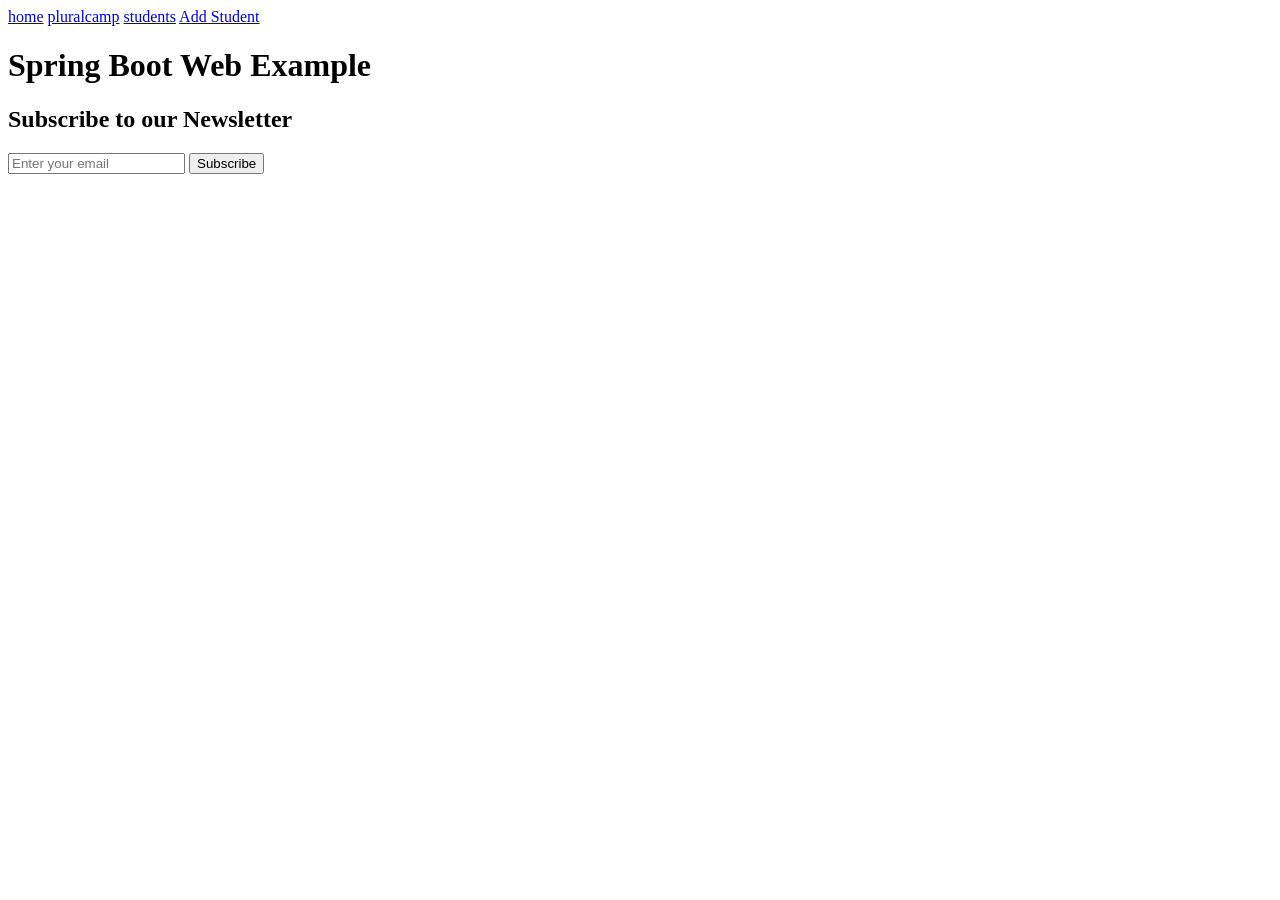
<file: spring-boot-web/src/main/resources/templates/index.html>
<!DOCTYPE HTML>
<html lang="en" xmlns:th="http://www.thymeleaf.org">
<head>
<meta charset="utf-8">
<meta name="viewport"
	content="width=device-width, initial-scale=1, shrink-to-fit=no">

<title>Spring Boot Web Example</title>

<link rel="stylesheet"
	th:href="@{webjars/bootstrap/5.2.3/css/bootstrap.min.css}" />
<link rel="stylesheet" th:href="@{/css/main.css}" />

</head>

<body>

	<nav class="navbar navbar-expand-md navbar-dark bg-dark fixed-top">
		<a class="navbar-brand" href="/">home</a>
		<a class="navbar-brand" href="https://lms.pluralcamp.com" target="_blank">pluralcamp</a>
		<a class="navbar-brand" href="/students">students</a> <a
			class="navbar-brand" href="/addStudent">Add Student</a>
	</nav>

	<main role="main" class="container">
		<h1>Spring Boot Web Example</h1>
		<section class="home-newsletter">
			<div class="container">
				<div class="row">
					<div class="col-sm-12">
						<div class="single">
							<h2>Subscribe to our Newsletter</h2>
							<form action="/subscription" method="get" class="input-group">
								<input type="email" class="form-control" name="email"
									placeholder="Enter your email"> <span
									class="input-group-btn">
									<button class="btn btn-theme" type="submit">Subscribe</button>
								</span>
							</form>
						</div>
					</div>
				</div>
			</div>
		</section>


		<div class="starter-template">

		</div>

	</main>
	<!-- /.container -->

	<script type="text/javascript"
		th:src="@{webjars/bootstrap/5.2.3/js/bootstrap.min.js}"></script>
</body>
</html>
</file>
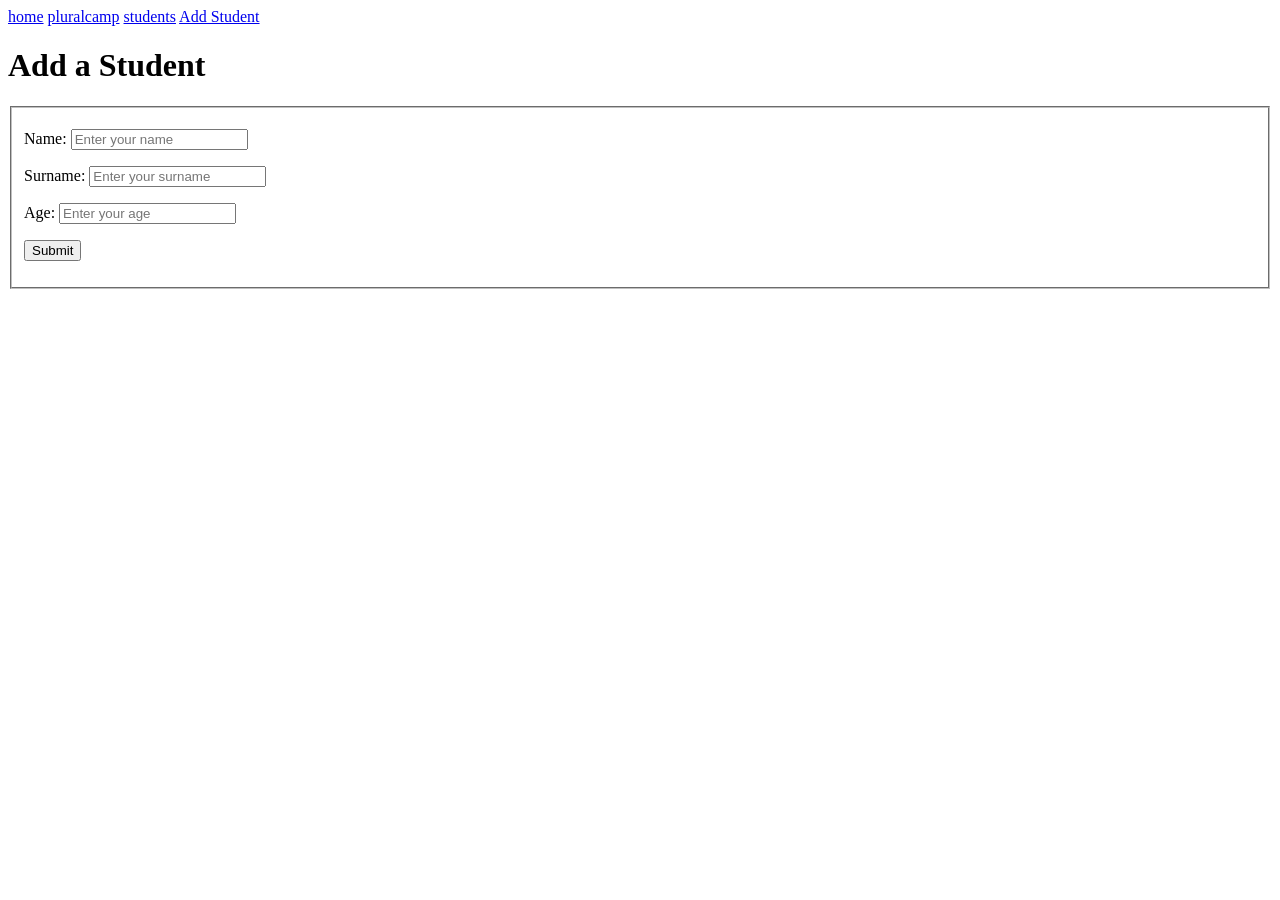
<file: spring-boot-web/src/main/resources/templates/addStudent.html>
<!DOCTYPE html>
<html>
<head>
<meta charset="utf-8">
<meta name="viewport"
	content="width=device-width, initial-scale=1, shrink-to-fit=no">

<title>Spring Boot Web Example</title>

<link rel="stylesheet"
	th:href="@{webjars/bootstrap/5.2.3/css/bootstrap.min.css}" />
<link rel="stylesheet" th:href="@{/css/main.css}" />
<style>
table, th, td {
	border: 1px solid black;
	border-collapse: collapse;
}

table.center {
	margin-left: auto;
	margin-right: auto;
}
</style>
</head>
<body>
	<nav class="navbar navbar-expand-md navbar-dark bg-dark fixed-top">
		<a class="navbar-brand" href="/">home</a> <a class="navbar-brand"
			href="https://lms.pluralcamp.com" target="_blank">pluralcamp</a> <a
			class="navbar-brand" href="/students">students</a> <a
			class="navbar-brand" href="/addStudent">Add Student</a>
	</nav>
	<h1>Add a Student</h1>
	<!-- /.container -->
	<section class="form-student">
		<div class="container">
			<div class="row">
				<div class="col-sm-12">
					<div class="single">
						<form action="#" th:action="@{/addStudent}" th:object="${student}"
							method="post" class="input-group">
							<fieldset>
							<input type="hidden" value="0" th:field="*{idstudent}" /> 
							<p class="form-control">
							<label for="name">Name: </label>
							<input id="name"
								type="text" th:field="*{name}"
								placeholder="Enter your name" /> 
							</p>
							<p class="form-control">	
							<label for="surname">Surname: </label>
							<input type="text" id="surname"
								th:field="*{surname}"
								placeholder="Enter your surname" />
							</p>
							<p class="form-control"> 
							<label for="age">Age: </label>	
							<input type="text" id="age"
								pattern="\d*"  th:field="*{age}"
								placeholder="Enter your age" />
							</p>
							<p class="input-group-btn">
								<button class="btn btn-theme" type="submit">Submit</button>
							</p>
							</fieldset>
						</form>
					</div>
				</div>
			</div>
		</div>
	</section>
	<script type="text/javascript"
		th:src="@{webjars/bootstrap/5.2.3/js/bootstrap.min.js}"></script>
</body>
</html>
</file>
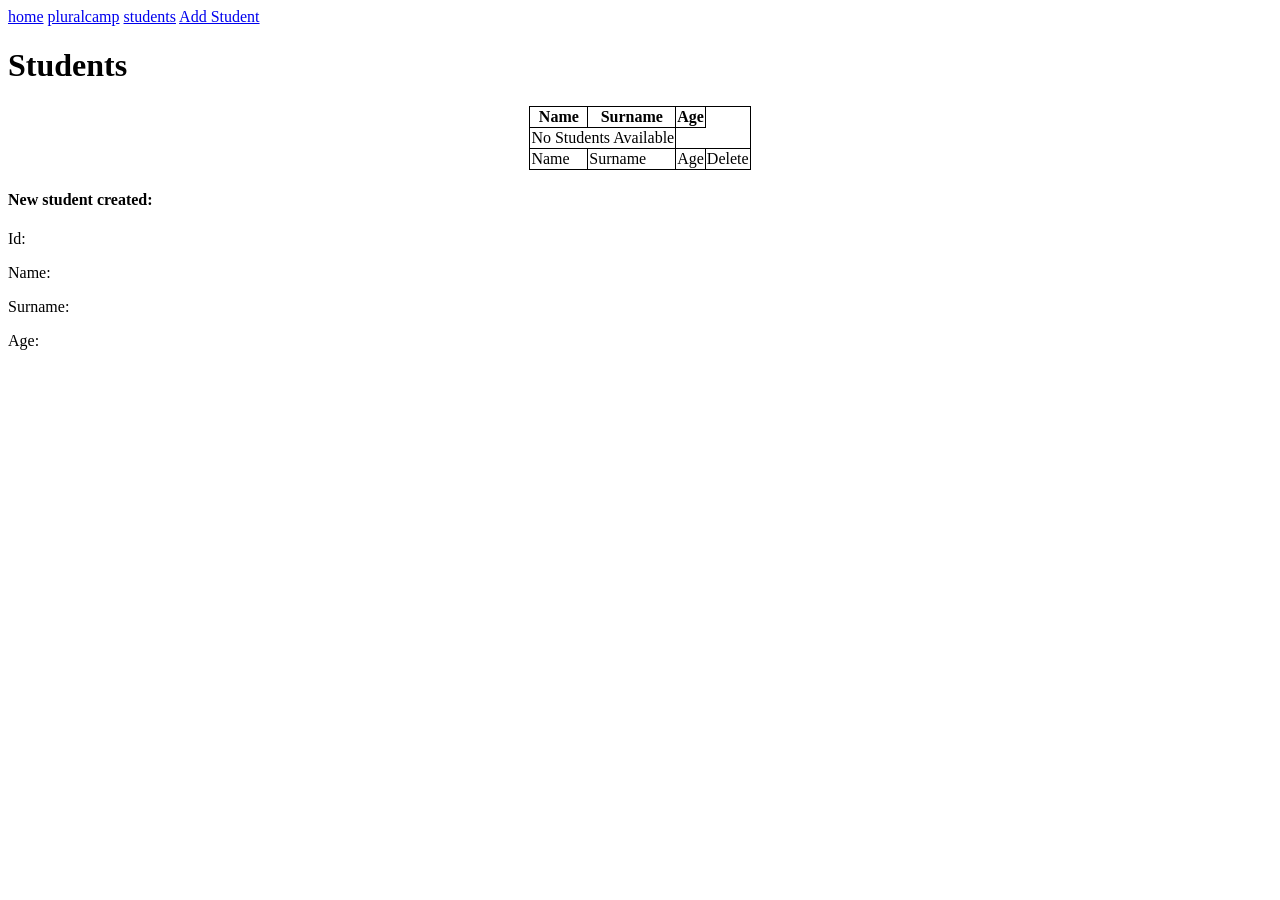
<file: spring-boot-web/src/main/resources/templates/students.html>
<!DOCTYPE html>
<html>
<head>
<meta charset="utf-8">
<meta name="viewport"
	content="width=device-width, initial-scale=1, shrink-to-fit=no">

<title>Spring Boot Web Example</title>

<link rel="stylesheet"
	th:href="@{/webjars/bootstrap/5.2.3/css/bootstrap.min.css}" />
<link rel="stylesheet" th:href="@{/css/main.css}" />
<style>
table, th, td {
	border: 1px solid black;
	border-collapse: collapse;
}

table.center {
	margin-left: auto;
	margin-right: auto;
}
</style>
</head>
<body>
	<nav class="navbar navbar-expand-md navbar-dark bg-dark fixed-top">
		<a class="navbar-brand" href="/">home</a> <a class="navbar-brand"
			href="https://lms.pluralcamp.com" target="_blank">pluralcamp</a> <a
			class="navbar-brand" href="/students">students</a> <a
			class="navbar-brand" href="/addStudent">Add Student</a>
	</nav>
	<h1>Students</h1>
	<table class="center">
		<thead>
			<tr>
				<th>Name</th>
				<th>Surname</th>
				<th>Age</th>
			</tr>
		</thead>
		<tbody>
			<tr th:if="${students.empty}">
				<td colspan="2">No Students Available</td>
			</tr>
			<tr th:each="student : ${students}">
				<td><span th:text="${student.name}"> Name </span></td>
				<td><span th:text="${student.surname}"> Surname </span></td>
				<td><span th:text="${student.age}"> Age </span></td>
				<td><span><a th:href="@{/students/delete/{id}(id=${student.idstudent})}" class="btn btn-danger ml-2">Delete</a></span></td>
			</tr>
		</tbody>
	</table>
	<div th:if="${createdStudent}" id="newstudent">
		<h4>New student created:</h4>
		<p>Id: <span th:text="${createdStudent.idstudent}"></span></p>
		<p>Name: <span th:text="${createdStudent.name}"></span></p>
		<p>Surname: <span th:text="${createdStudent.surname}"></span></p>	
		<p>Age: <span th:text="${createdStudent.age}"></span></p>	
	</div>
		<div th:if="${message}" id="message">
		<h4 th:text="${message}"></h4>	
	</div>

	<!-- /.container -->
	<script type="text/javascript"
		th:src="@{/webjars/bootstrap/5.2.3/js/bootstrap.min.js}"></script>
</body>
</html>
</file>
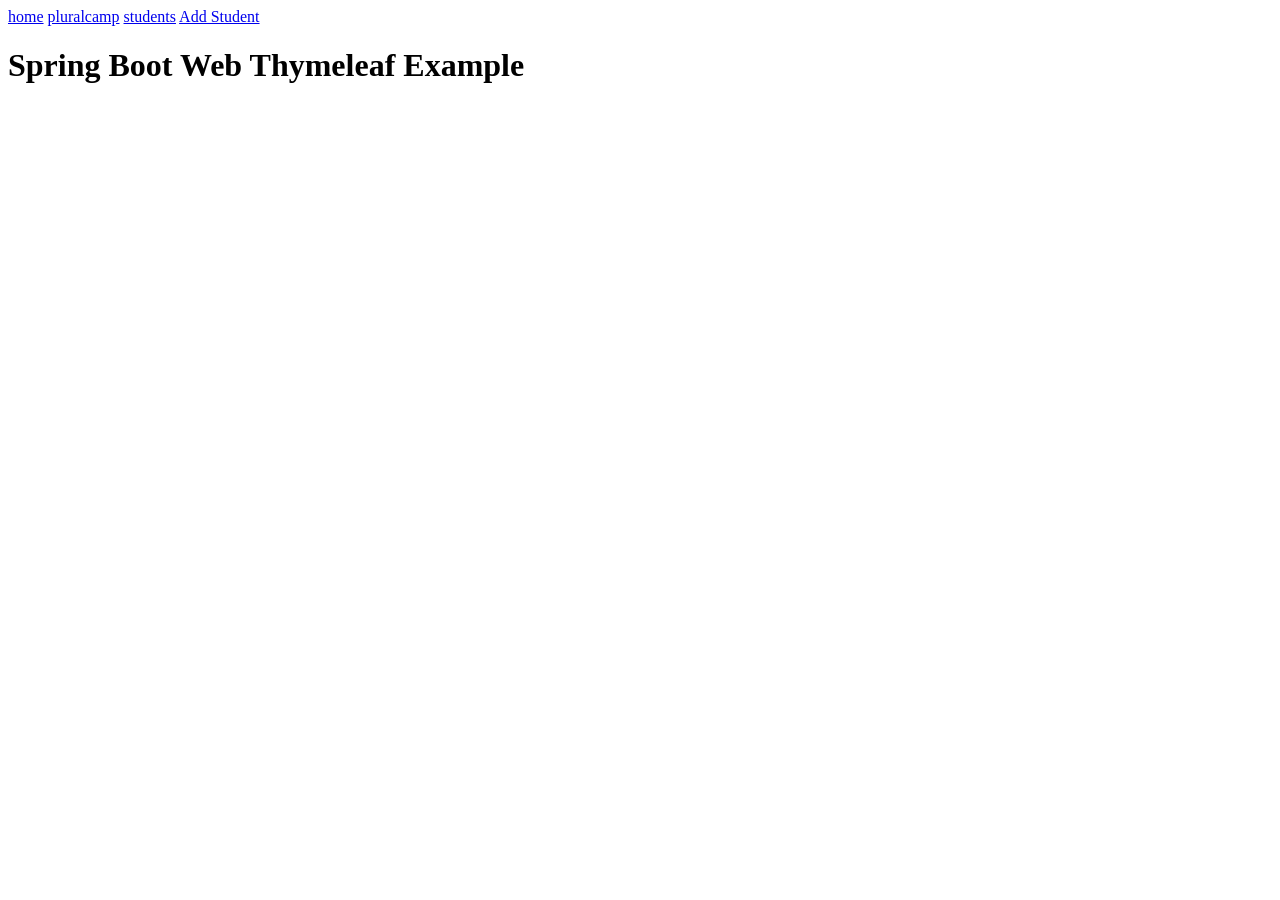
<file: spring-boot-web/src/main/resources/templates/subscription.html>
<!DOCTYPE HTML>
<html lang="en" xmlns:th="http://www.thymeleaf.org">
<head>
<meta charset="utf-8">
<meta name="viewport"
	content="width=device-width, initial-scale=1, shrink-to-fit=no">

<title>Spring Boot Thymeleaf Example</title>

<link rel="stylesheet"
	th:href="@{webjars/bootstrap/5.2.3/css/bootstrap.min.css}" />
<link rel="stylesheet" th:href="@{/css/main.css}" />

</head>

<body>

	<nav class="navbar navbar-expand-md navbar-dark bg-dark fixed-top">
		<a class="navbar-brand" href="/">home</a> <a class="navbar-brand"
			href="https://lms.pluralcamp.com" target="_blank">pluralcamp</a> <a
			class="navbar-brand" href="/students">students</a> <a
			class="navbar-brand" href="/addStudent">Add Student</a>
	</nav>

	<main role="main" class="container">

		<div class="starter-template">
			<h1>Spring Boot Web Thymeleaf Example</h1>
			<h2>
				<span th:text="${email} + ${message}"></span>
			</h2>
		</div>

	</main>
	<!-- /.container -->

	<script type="text/javascript"
		th:src="@{webjars/bootstrap/5.2.3/js/bootstrap.min.js}"></script>
</body>
</html>
</file>
